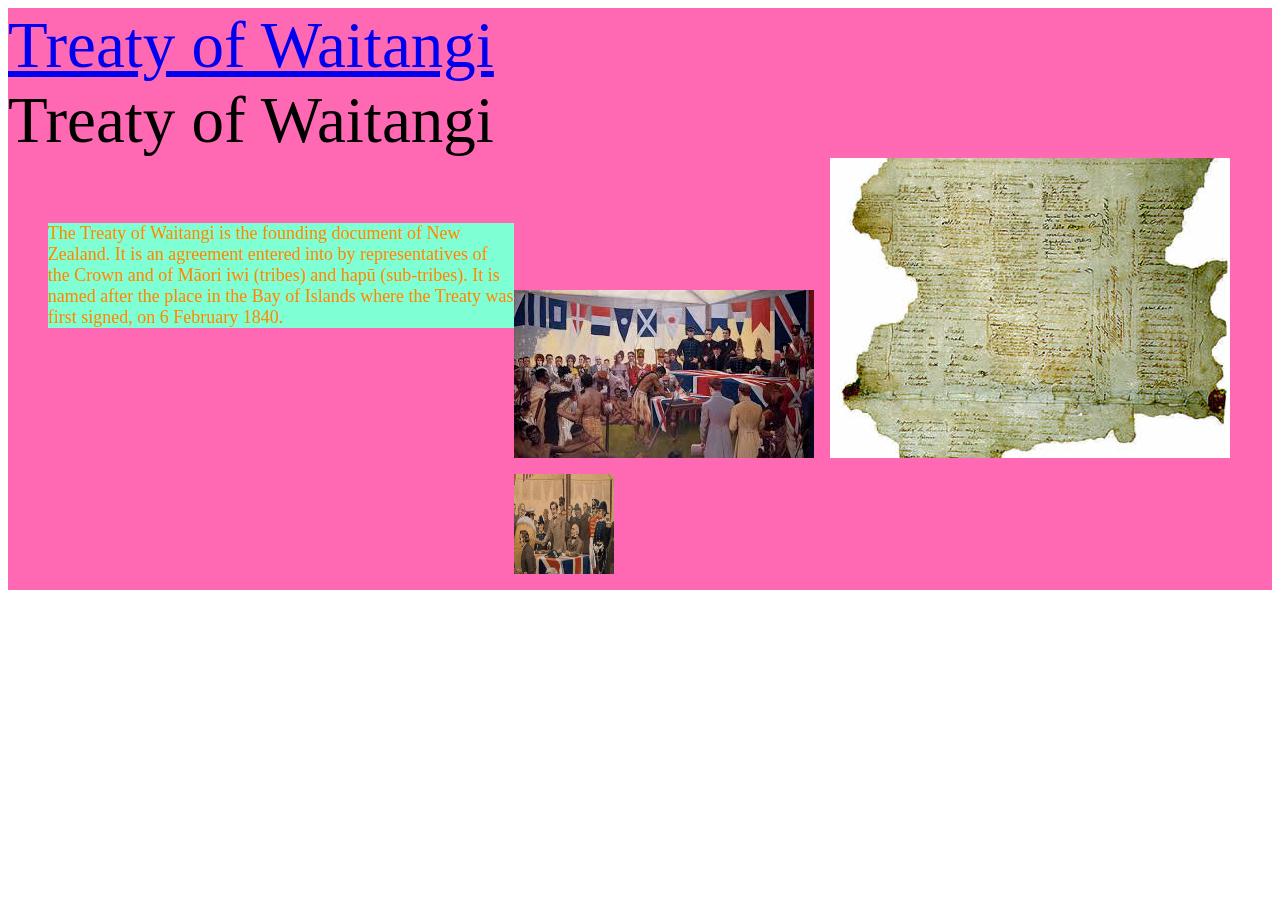
<file: index.html>
<!DOCTYPE html>
<html>
<head>
<link href="CSS/style.css" rel="stylesheet"
    </head>
<body>
    
    <div id="wrapper">
     <div id="header">
             <li><a href="treaty%20of%20waitangi.html">Treaty of Waitangi</a></li>
         
         Treaty of Waitangi
     </div>
<div id="nav">
  <ul>

      <p>The Treaty of Waitangi is the founding document of New Zealand. It is an agreement entered into by representatives of the Crown and of Māori iwi (tribes) and hapū (sub-tribes). It is named after the place in the Bay of Islands where the Treaty was first signed, on 6 February 1840.</p>
    </div>
<div id= "main">
    <img src="Images/treaty%20of%20waitangi.jpg" alt="ovenent of Treaty of Waitangi">
         <img src="Images/treaty%20in%20paper.jpg" alt="treaty on Paper">
     <img src="Images/Treaty%20of%20Waitangi%203.webp" alt="History of NZ"
    height="100px"
         width="100px">
    
    </div>
<div id="footer">
   
</div>
    </div>
     
    
    
         
    

</body>
</file>
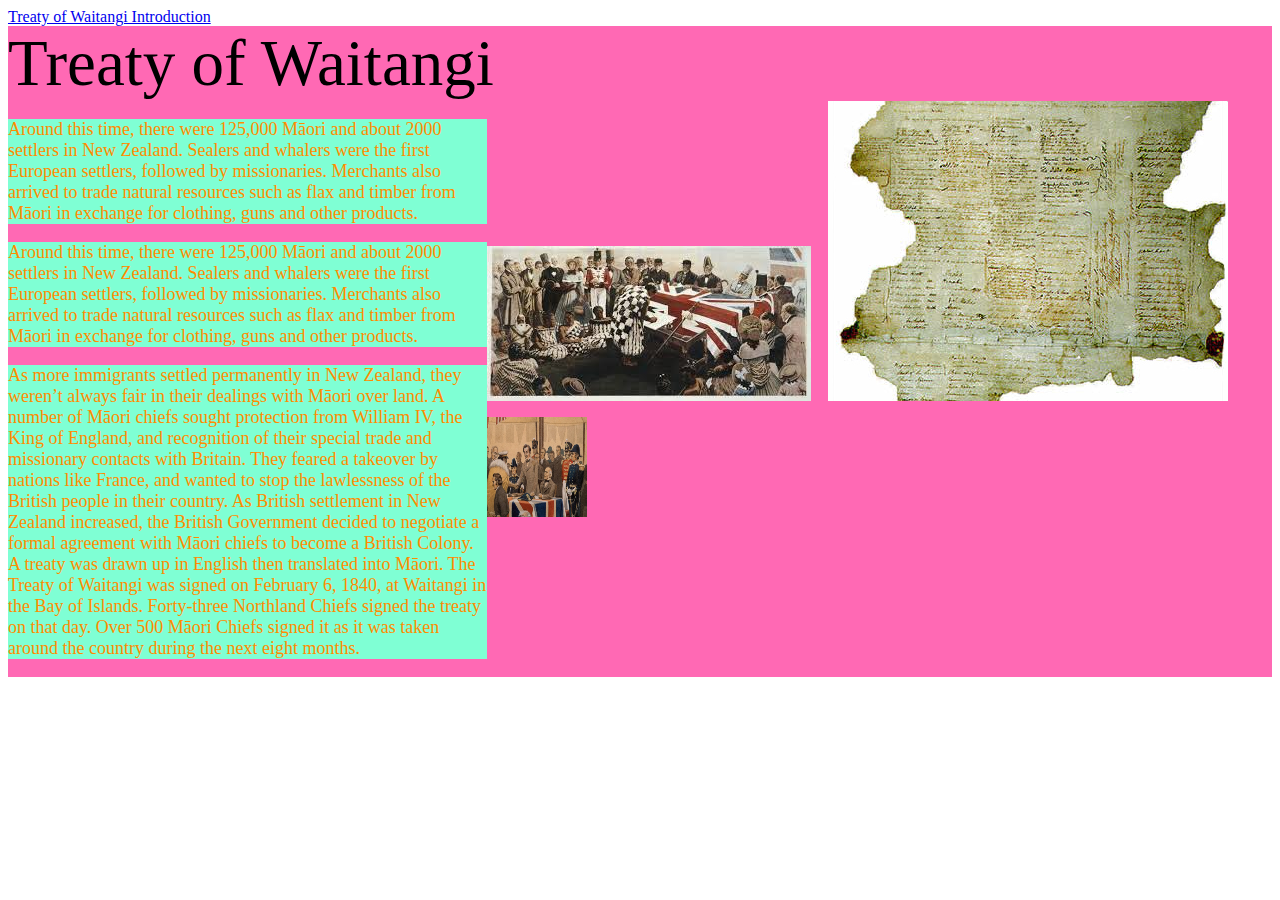
<file: treaty of waitangi.html>
<!DOCTYPE html>
<html>
<head>
<link href="CSS/style.css" rel="stylesheet"
    </head>
<body>
        <li><a href="index.html">Treaty of Waitangi Introduction</a></li>
    <div id="wrapper">
     <div id="header">
         Treaty of Waitangi
     </div>
<div id="nav">
    <p>Around this time, there were 125,000 Māori and about 2000 settlers in New Zealand. Sealers and whalers were the first European settlers, followed by missionaries. Merchants also arrived to trade natural resources such as flax and timber from Māori in exchange for clothing, guns and other products.    </p>
    
    <p>Around this time, there were 125,000 Māori and about 2000 settlers in New Zealand. Sealers and whalers were the first European settlers, followed by missionaries. Merchants also arrived to trade natural resources such as flax and timber from Māori in exchange for clothing, guns and other products.</p>


        <p>As more immigrants settled permanently in New Zealand, they weren’t always fair in their dealings with Māori over land. A number of Māori chiefs sought protection from William IV, the King of England, and recognition of their special trade and missionary contacts with Britain. They feared a takeover by nations like France, and wanted to stop the lawlessness of the British people in their country. 

As British settlement in New Zealand increased, the British Government decided to negotiate a formal agreement with Māori chiefs to become a British Colony. A treaty was drawn up in English then translated into Māori.

            The Treaty of Waitangi was signed on February 6, 1840, at Waitangi in the Bay of Islands. Forty-three Northland Chiefs signed the treaty on that day. Over 500 Māori Chiefs signed it as it was taken around the country during the next eight months. </p>
    
    
    </div>
<div id= "main">
    <img src="Images/images.jpg" alt=" Treaty of Waitangi">
         <img src="Images/treaty%20in%20paper.jpg" alt="treaty on Paper">
     <img src="Images/Treaty%20of%20Waitangi%203.webp" alt="History of NZ"
          height="100px"
          width="100px">
    
    </div>
<div id="footer">
   
    
</div>
    </div>
     
    
    
         
    

</body>
</file>
<file: CSS/style.css>
h1{background-color: aquamarine;color: darkorange}
div{font-size: 65px;
color: black;
border:3px;background color: black}

#wrapper{
    display: grid;
}
p{
    background-color: aquamarine;color: darkorange}
div{font-size: 65px;
color: black;
border:3px;background color: black;
background-color: hotpink;}
div{
    border: 1px solid black;
}
#header{
    grid-column-start: 1;
     grid-column-end: 3; 
    grid-row-start: 1;
     grid-row-end: 2;   
}
{background-color: aquamarine;color: darkorange}
div{font-size: 65px;
font color: blue;
border:3px;background color: black}
#nav{
  grid-column-start: 1;
 grid-column-end: 2;
    grid-row-start: 2;
     grid-row-end: 3;
}
#main{
  grid-column-start: 2;
 grid-column-end: 3;
    grid-row-start: 2;
     grid-row-end: 3;   
}
{font color: orange}
#footer{
    grid-column-start: 1;
 grid-column-end: 3;
    grid-row-start: 3;
     grid-row-end: 4;
}
p{
     font-size: 18px;
    
    
}
</file>
